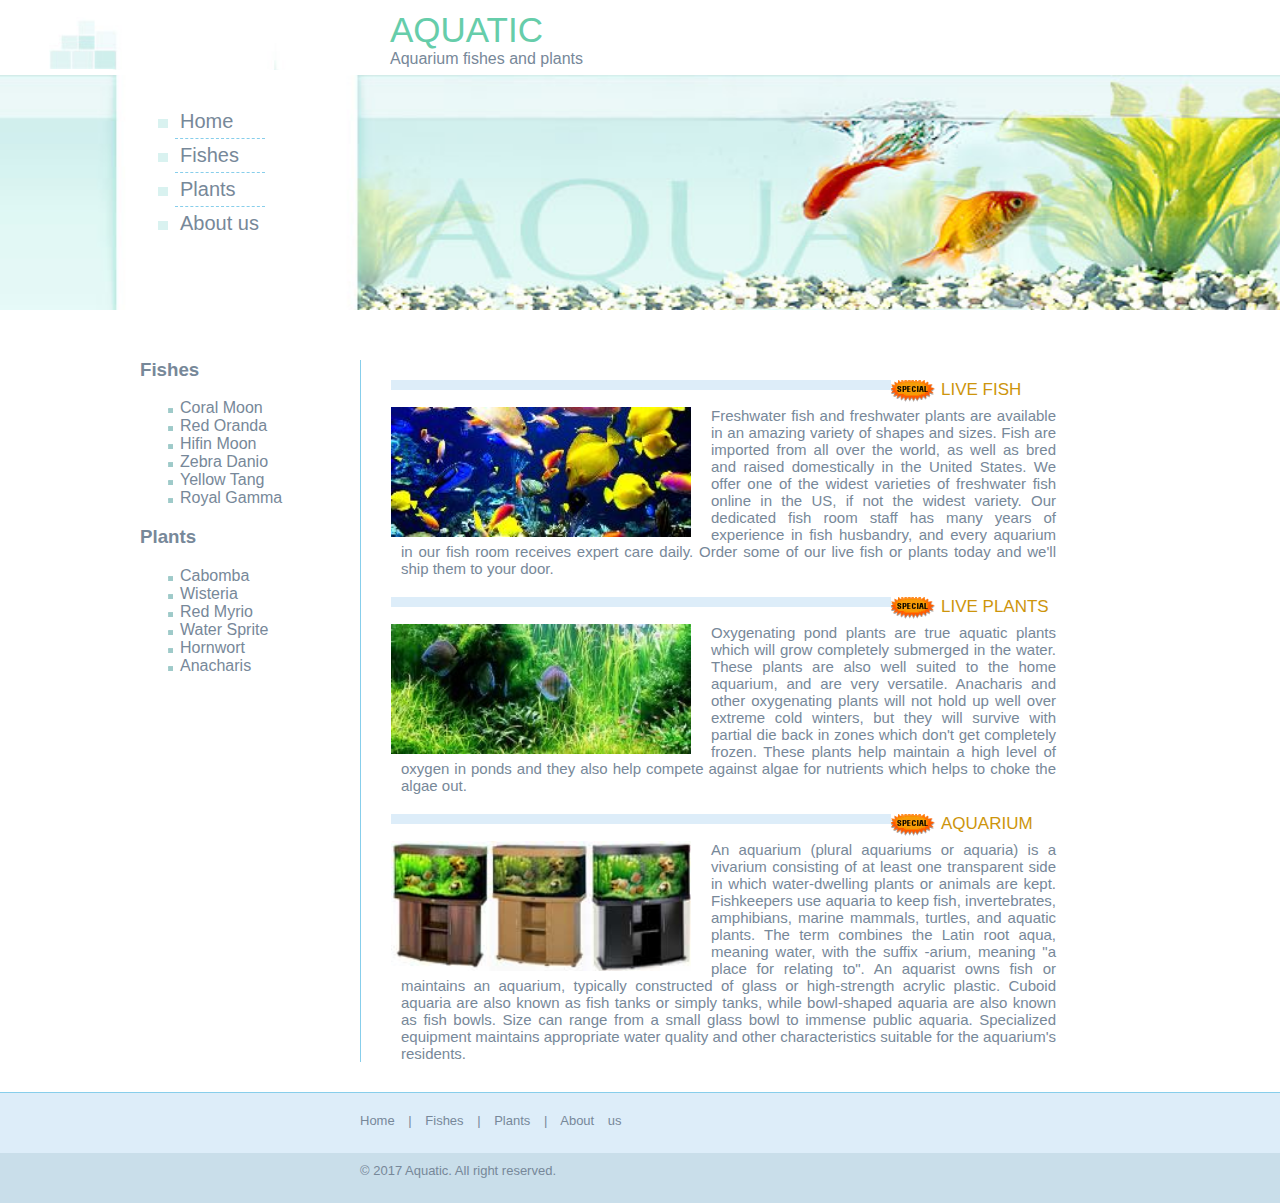
<file: aquatic/index.html>
<!DOCTYPE html>
<html>

<head>
    <meta charset='utf-8'>
    <link rel='stylesheet' href='main.css'>
    <title>Layout</title>
</head>

<body>
    <header>
        <div class='header'> <span id='header'>AQUATIC</span> <br> Aquarium fishes and plants </div>
    </header>
    <div class='menu'>
        <ul>
            <li>Home</li>
            <li>Fishes</li>
            <li>Plants</li>
            <li>About us</li>
        </ul>
    </div>

    <div class='fishesAndPlants'>
        <h3>Fishes</h3>
        <ul>
            <li>Coral Moon</li>
            <li>Red Oranda</li>
            <li>Hifin Moon</li>
            <li>Zebra Danio</li>
            <li>Yellow Tang</li>
            <li>Royal Gamma</li>
        </ul>
        <h3>Plants</h3>
        <ul>
            <li>Cabomba</li>
            <li>Wisteria</li>
            <li>Red Myrio</li>
            <li>Water Sprite</li>
            <li>Hornwort</li>
            <li>Anacharis</li>
        </ul>
    </div>

    <main>

        <div class='container'>
            <div class='container-block' id="liveFish">
                <div class="wraper">
                    <div class="nameOfArticle"><a href="http://www.aqua-shop.ru/index.php/cPath/351" target="_blank">LIVE FISH</a></div>
                </div>
                <br>
                <img class='picture' src="images/fish.jpg" alt='fish'> Freshwater fish and freshwater plants are available in an amazing variety of shapes and sizes. Fish are imported from all over the world, as well as bred and raised domestically in
                the United States. We offer one of the widest varieties of freshwater fish online in the US, if not the widest variety. Our dedicated fish room staff has many years of experience in fish husbandry, and every aquarium in our fish room receives
                expert care daily. Order some of our live fish or plants today and we'll ship them to your door.
            </div>

            <div class='container-block' id="livePlants">
                <div class="wraper">
                    <div class="nameOfArticle"><a href="http://www.aqua-shop.ru/index.php/cPath/354" target="_blank">LIVE PLANTS</a></div>
                </div>
                <br>
                <img class='picture' src="images/plant.jpg" alt='plants'> Oxygenating pond plants are true aquatic plants which will grow completely submerged in the water. These plants are also well suited to the home aquarium, and are very versatile.
                Anacharis and other oxygenating plants will not hold up well over extreme cold winters, but they will survive with partial die back in zones which don't get completely frozen. These plants help maintain a high level of oxygen in ponds
                and they also help compete against algae for nutrients which helps to choke the algae out.
            </div>
            <div class='container-block' id="aquarium">
                <div class="wraper">
                    <div class="nameOfArticle"><a href="http://www.aqua-shop.ru/index.php/cPath/25" target="_blank">AQUARIUM</a></div>
                </div>
                <br>
                <img class='picture' src="images/aquarium.jpg" alt='aquarium'> An aquarium (plural aquariums or aquaria) is a vivarium consisting of at least one transparent side in which water-dwelling plants or animals are kept. Fishkeepers use aquaria
                to keep fish, invertebrates, amphibians, marine mammals, turtles, and aquatic plants. The term combines the Latin root aqua, meaning water, with the suffix -arium, meaning "a place for relating to". An aquarist owns fish or maintains an
                aquarium, typically constructed of glass or high-strength acrylic plastic. Cuboid aquaria are also known as fish tanks or simply tanks, while bowl-shaped aquaria are also known as fish bowls. Size can range from a small glass bowl to immense
                public aquaria. Specialized equipment maintains appropriate water quality and other characteristics suitable for the aquarium's residents.
            </div>
        </div>

    </main>
    <footer>
        <div class="navigation"> <a href="index.html">Home</a> | <a href="#">Fishes</a> | <a href="#">Plants</a> | <a href="#">About us</a></div>
        <div class="rules"> &copy; 2017 Aquatic. All right reserved. </div>
    </footer>
</body>

</html>
</file>
<file: aquatic/main.css>
body {
    font-family: 'Roboto', sans-serif;
    color: #778899;
    margin: 0 auto;
}

.header {
    height: 70px;
    background: url(images/topbg.jpg) no-repeat;
    background-size: 250px 70px;
    margin-left: 40px;
    padding-top: 10px;
    padding-left: 350px
}

#header {
    font-size: 35px;
    color: #66CDAA
}

.menu {
    margin-top: -5px;
    position: relative;
    padding: 10px 135px;
    font-size: 20px;
    background-color: blue;
    height: 235px;
    background: url(images/header.jpg) no-repeat;
    background-size: 1350px 235px;
    cursor: pointer
}

.menu ul li {
    list-style-image: url(images/bullet-normal.gif);
    padding: 5px;
    width: 80px;
    border-bottom: 1.5px dashed;
    border-color: #87CEEB;
}

.menu ul li:last-child {
    border-bottom: 0 dashed;
}

.menu ul li:hover {
    list-style-image: url(images/bullet-hover.gif);
    color: #27408B
}

.fishesAndPlants {
    position: relative;
    float: left;
    width: 150px;
    padding: 10px 20px;
    margin-left: 120px;
    cursor: pointer
}

.fishesAndPlants ul li {
    list-style-image: url(images/bullet2-normal.gif);
}

.fishesAndPlants ul li:hover {
    list-style-image: url(images/bullet2-hover.gif);
    color: #27408B
}

.container {
    margin: 30px 240px 10px 360px;
    padding-left: 40px;
    display: flex;
    flex-direction: column;
    justify-content: space-around;
    flex-wrap: wrap;
    border-left: 1.5px solid;
    border-color: #87CEEB;
}

.picture {
    float: left;
    margin-right: 20px;
    height: 130px;
    width: 300px
}

.container-block {
    margin-top: 20px;
    text-align: justify;
    font-size: 15px;
}

img {
    margin-left: -10px
}

.wraper {
    background-color: #DDEDF9;
    height: 10px;
    margin-left: -10px
}

.nameOfArticle {
    font-size: 17px;
    margin-left: 500px;
    color: #CD950C;
    padding-left: 50px;
    background: url(images/special.gif) -1px -2px no-repeat;
    width: 115px;
    height: 30px;
    background-color: white;
}

.nameOfArticle:hover {
    background: url(images/buy.gif) no-repeat;
    background-color: white;
    background-size: 40px 20px
}

.nameOfArticle a {
    text-decoration: none;
    color: #CD950C;
}

footer {
    margin-top: 30px;
    border-top: 1px solid;
    border-color: #87CEEB;
    font-size: 13px;
    width: 100%;
}

.navigation {
    word-spacing: 10px;
    padding: 20px 360px;
    background-color: #DDEDF9;
    height: 20px
}

.rules {
    padding: 10px 360px;
    background-color: #C9DEEA;
    height: 30px
}

footer a {
    text-decoration: none;
    color: #778899
}
</file>
